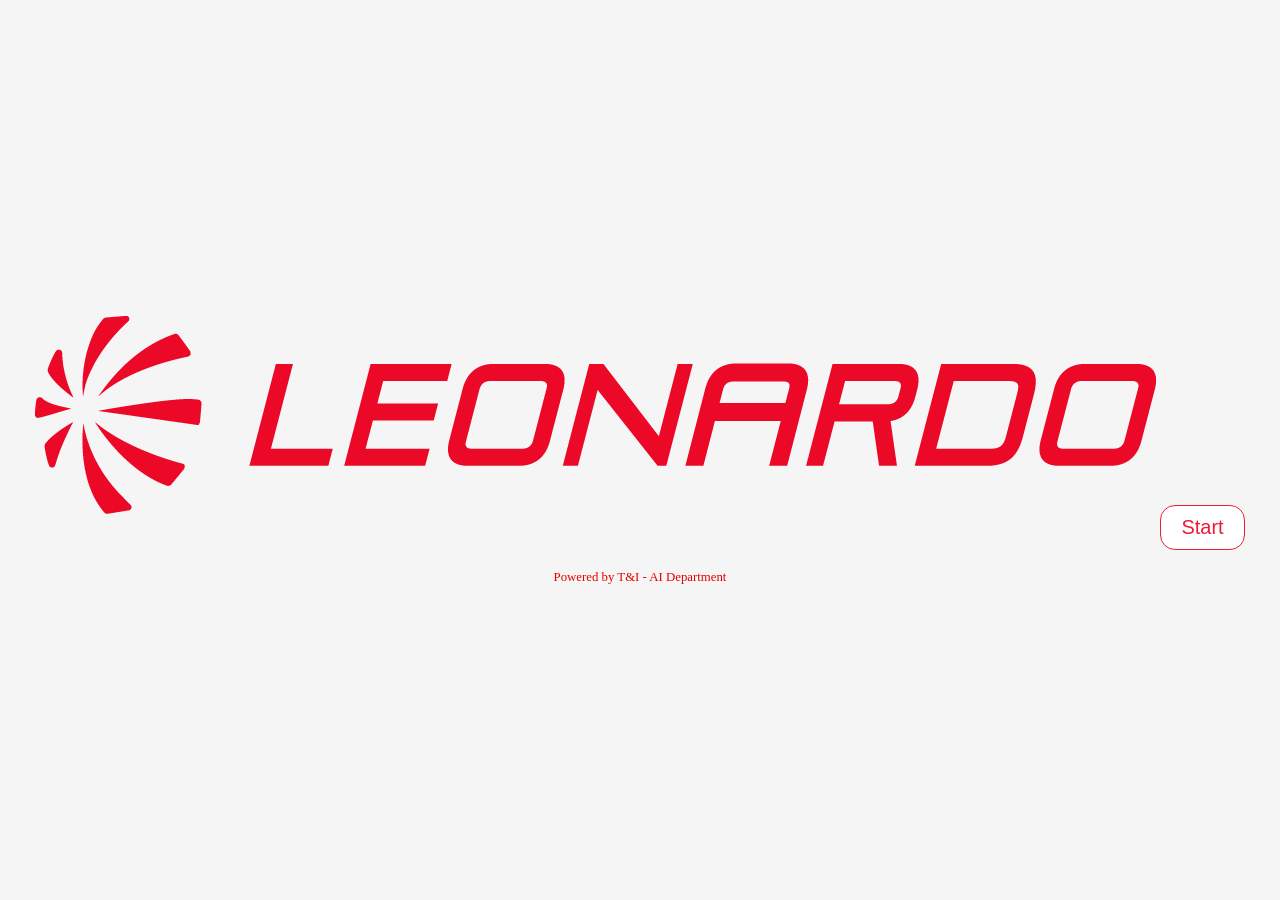
<file: index.html>
<!DOCTYPE html>
<html lang="en">
<head>
  <meta charset="UTF-8">
  <meta name="viewport" content="width=device-width, initial-scale=1.0">
  <title>Questionnaire</title>
  <link rel="stylesheet" href="index.css">
  <script>
    // Check if the user has already visited the welcome page
    if (!localStorage.getItem('visitedWelcomePage')) {
      window.location.href = 'welcome.html';
    }
  </script>
</head>
<body>
  <div class="container">
    <form id="quizForm">
      <h1 class="question-title">eNEXT Wave IV Launch Day</h1>
      <hr>
      <!-- Domanda 1: Feedback sul contenuto -->
      <h1 class="question-1">Which is your feedback on the Event Content?</h1>
      <label><input type="radio" name="answer1" value="6"> 6 / Totally Positive</label><br>
      <label><input type="radio" name="answer1" value="5"> 5 / Positive</label><br>
      <label><input type="radio" name="answer1" value="4"> 4 / Mostly Positive</label><br>
      <label><input type="radio" name="answer1" value="3"> 3 / Mostly Negative</label><br>
      <label><input type="radio" name="answer1" value="2"> 2 / Negative</label><br>
      <label><input type="radio" name="answer1" value="1"> 1 / Totally negative</label><br>

      <!-- Domanda 2: Feedback sul formato -->
      <h1 class="question-1">Which is your feedback on the Event Format?</h1>
      <label><input type="radio" name="answer2" value="6"> 6 / Totally Positive</label><br>
      <label><input type="radio" name="answer2" value="5"> 5 / Positive</label><br>
      <label><input type="radio" name="answer2" value="4"> 4 / Mostly Positive</label><br>
      <label><input type="radio" name="answer2" value="3"> 3 / Mostly Negative</label><br>
      <label><input type="radio" name="answer2" value="2"> 2 / Negative</label><br>
      <label><input type="radio" name="answer2" value="1"> 1 / Totally Negative</label><br>

      <!-- Nuova domanda: Come sei venuto a conoscenza di eNEXT Waves e dei risultati? -->
      <h1 class="question">How did you get informed about eNEXT Waves and results?</h1>
      <label><input type="checkbox" name="answer3" value="E&I dashboard"> E&I dashboard</label><br>
      <label><input type="checkbox" name="answer3" value="Helipedia"> Helipedia</label><br>
      <label><input type="checkbox" name="answer3" value="Videointerviews"> Videointerviews</label><br>
      <label><input type="checkbox" name="answer3" value="Referral"> Referral</label><br>
      <label><input type="checkbox" name="answer3" value="Geo Focal Point"> Geo Focal Point</label><br>
      <label><input type="checkbox" name="answer3" value="Printed posters"> Printed posters</label><br>
      <label><input type="checkbox" name="answer3" value="I wasn't informed about eNEXT"> I wasn't informed about eNEXT</label><br>

      <!-- Domanda 4: Punti deboli e suggerimenti -->
      <h1 class="question">Weak points of the event and suggestions for improvement:</h1>
      <textarea name="answer4" maxlength="1000" rows="4" cols="50"></textarea><br>

      <!-- Domanda 5: Punti di forza -->
      <h1 class="question">Strong points of the event:</h1>
      <textarea name="answer5" maxlength="1000" rows="4" cols="50"></textarea><br>

      <button type="submit">Submit</button>
    </form>
    <div class="powered-by">Powered by T&I - AI Department</div>
  </div>
  <script src="script.js"></script>
</body>
</html>
</file>
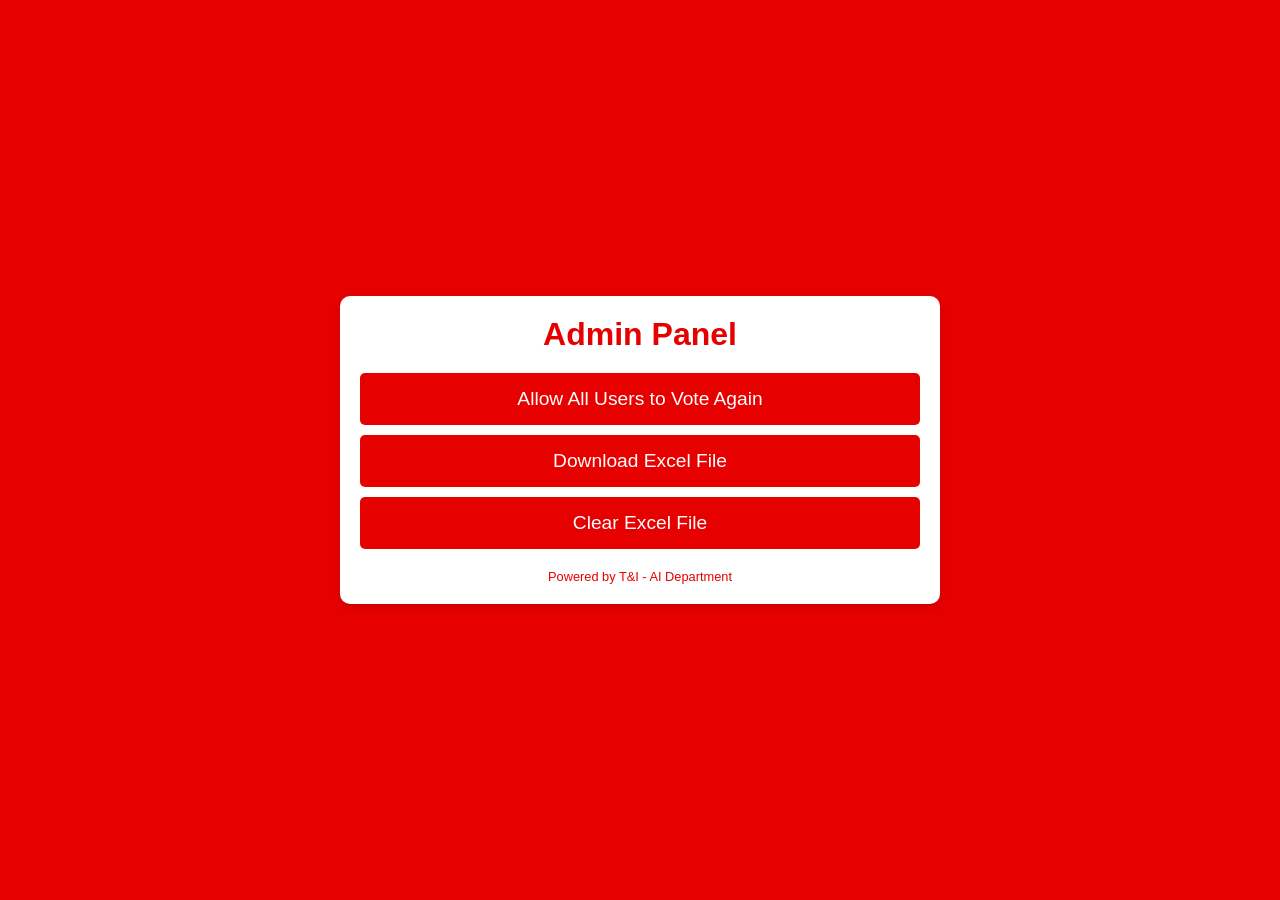
<file: admin-nicolace.html>
<!DOCTYPE html>
<html lang="en">
<head>
    <meta charset="UTF-8">
    <meta name="viewport" content="width=device-width, initial-scale=1.0">
    <title>Admin Panel</title>
    <link rel="stylesheet" href="admin.css">
</head>
<body>
    <div class="container">
        <h1>Admin Panel</h1>
        <button id="resetVotes">Allow All Users to Vote Again</button>
        <button id="downloadExcel">Download Excel File</button>
        <button id="clearExcel">Clear Excel File</button>
        <div class="powered-by">Powered by T&I - AI Department</div>
    </div>
    <script src="admin.js"></script>
</body>
</html>
</file>
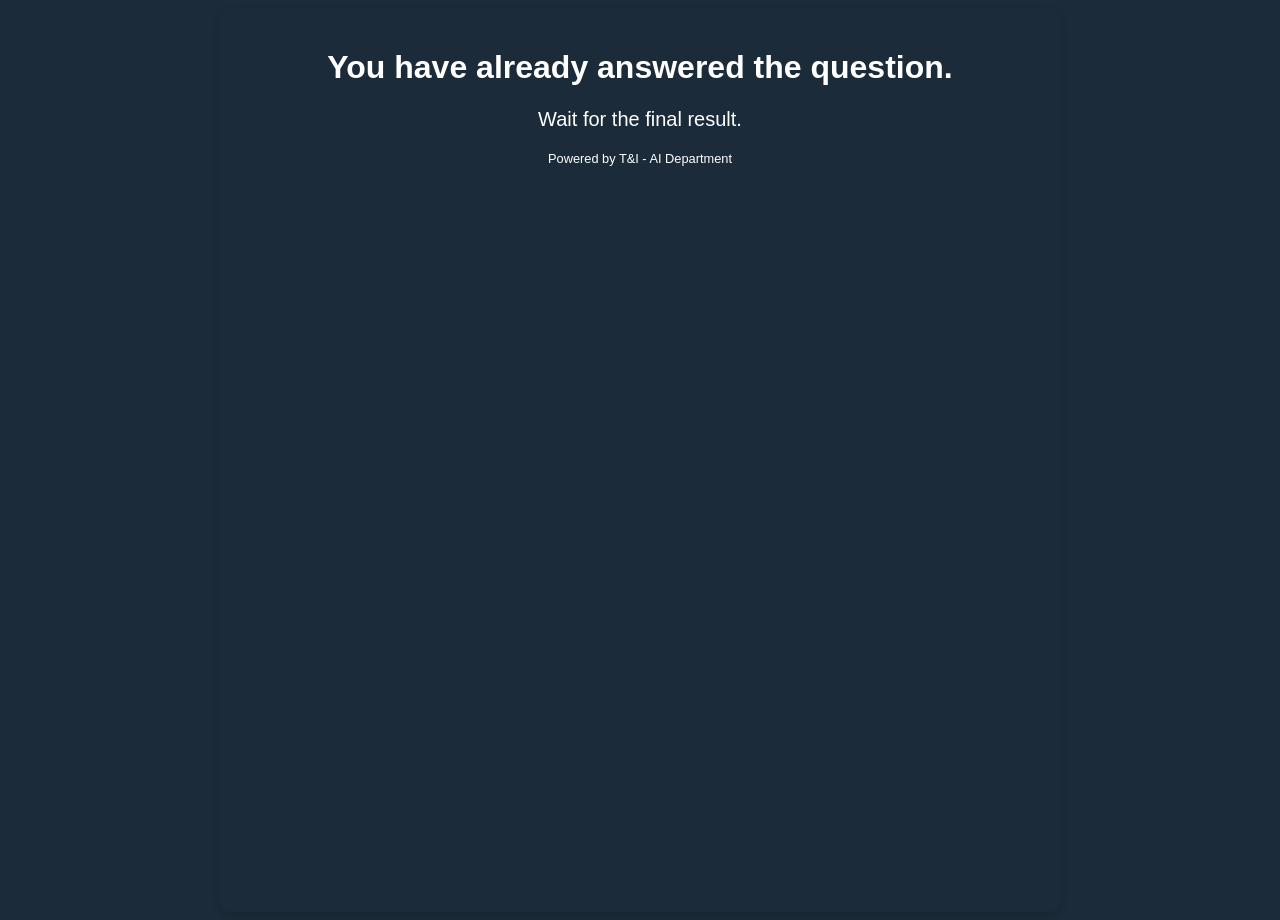
<file: already-answered.html>
<!DOCTYPE html>
<html lang="en">
<head>
    <meta charset="UTF-8">
    <meta name="viewport" content="width=device-width, initial-scale=1.0">
    <title>Già Risposto</title>
    <link rel="stylesheet" href="thankyou.css">
    <script>
        // Funzione per impedire il ritorno indietro
        function preventBack() {
            history.pushState(null, '', location.href);
            window.onpopstate = function () {
                history.pushState(null, '', location.href);
            };
        }

        // Mostra un avviso quando l'utente tenta di navigare via dalla pagina
        window.addEventListener('beforeunload', function(event) {
            event.preventDefault();
            event.returnValue = 'Sei sicuro di voler lasciare questa pagina? I tuoi progressi potrebbero non essere salvati.';
        });

        // Impedisci il ritorno indietro quando la pagina viene caricata
        document.addEventListener('DOMContentLoaded', preventBack);

        // Rinnova il blocco del tasto indietro quando l'utente naviga avanti
        setInterval(preventBack, 100);
    </script>
</head>
<body>
    <div class="container">
        <h1>You have already answered the question.</h1>
        <p>Wait for the final result.</p>
        <div class="powered-by">Powered by T&I - AI Department</div>
    </div>
</body>
</html>
</file>
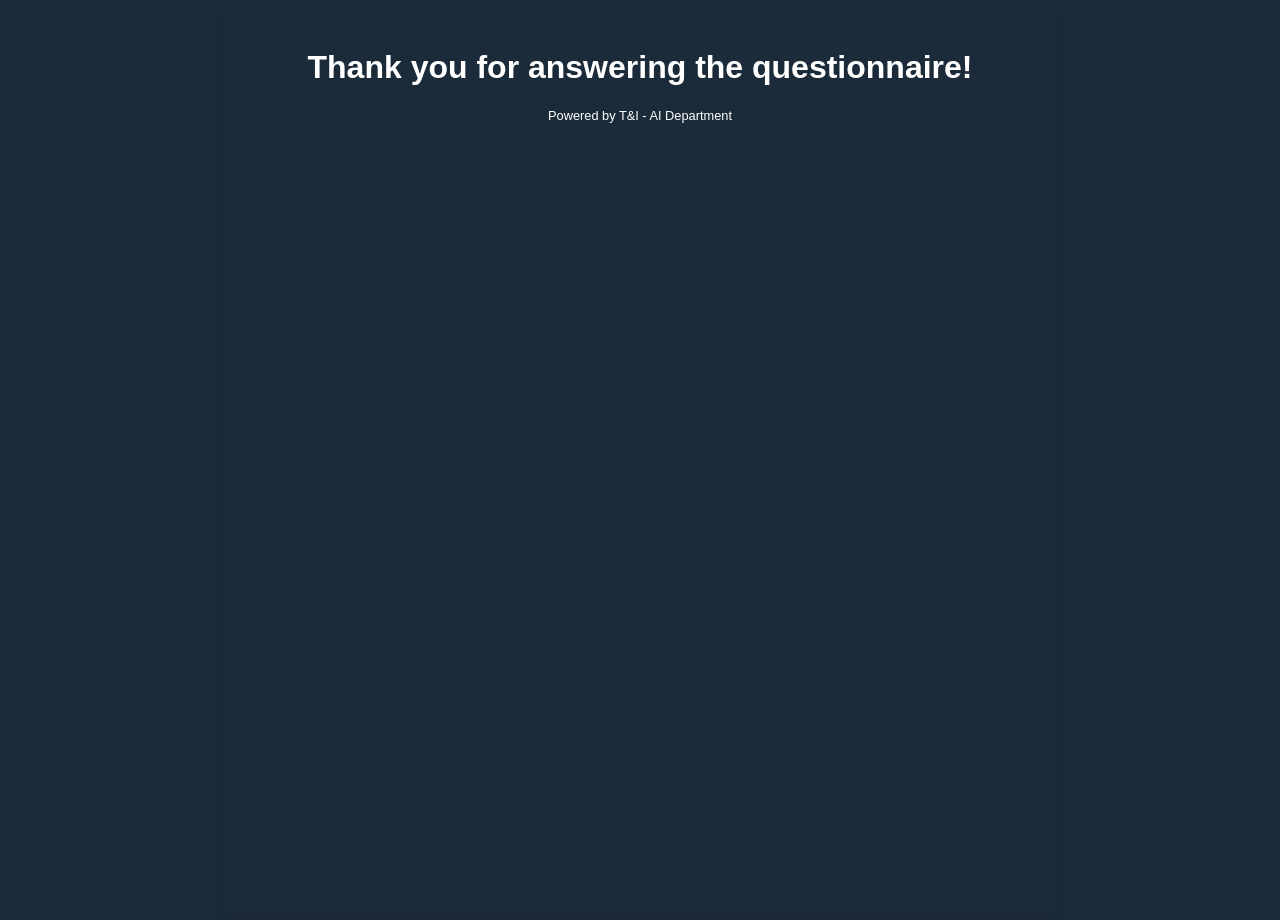
<file: thankyou.html>
<!DOCTYPE html>
<html lang="en">
<head>
    <meta charset="UTF-8">
    <meta name="viewport" content="width=device-width, initial-scale=1.0">
    <title>Grazie</title>
    <link rel="stylesheet" href="thankyou.css">
    <script>
        // Funzione per impedire il ritorno indietro
        function preventBack() {
            // Sovrascrive l'ultima voce della cronologia
            history.replaceState(null, '', location.href);
            // Aggiunge una nuova voce alla cronologia
            history.pushState(null, '', location.href);
            window.onpopstate = function () {
                // Rimani sulla stessa pagina se l'utente prova a tornare indietro
                history.pushState(null, '', location.href);
            };
        }

        // Impedisci il ritorno indietro quando la pagina viene caricata
        document.addEventListener('DOMContentLoaded', preventBack);

        // Rinnova il blocco del tasto indietro quando l'utente naviga avanti
        setInterval(preventBack, 100);
    </script>
</head>
<body>
    <div class="container">
        <h1>Thank you for answering the questionnaire!</h1>
        <!--<a href="results.html">Visualizza i risultati</a>-->
        <div class="powered-by">Powered by T&I - AI Department</div>
    </div>
</body>
</html>
</file>
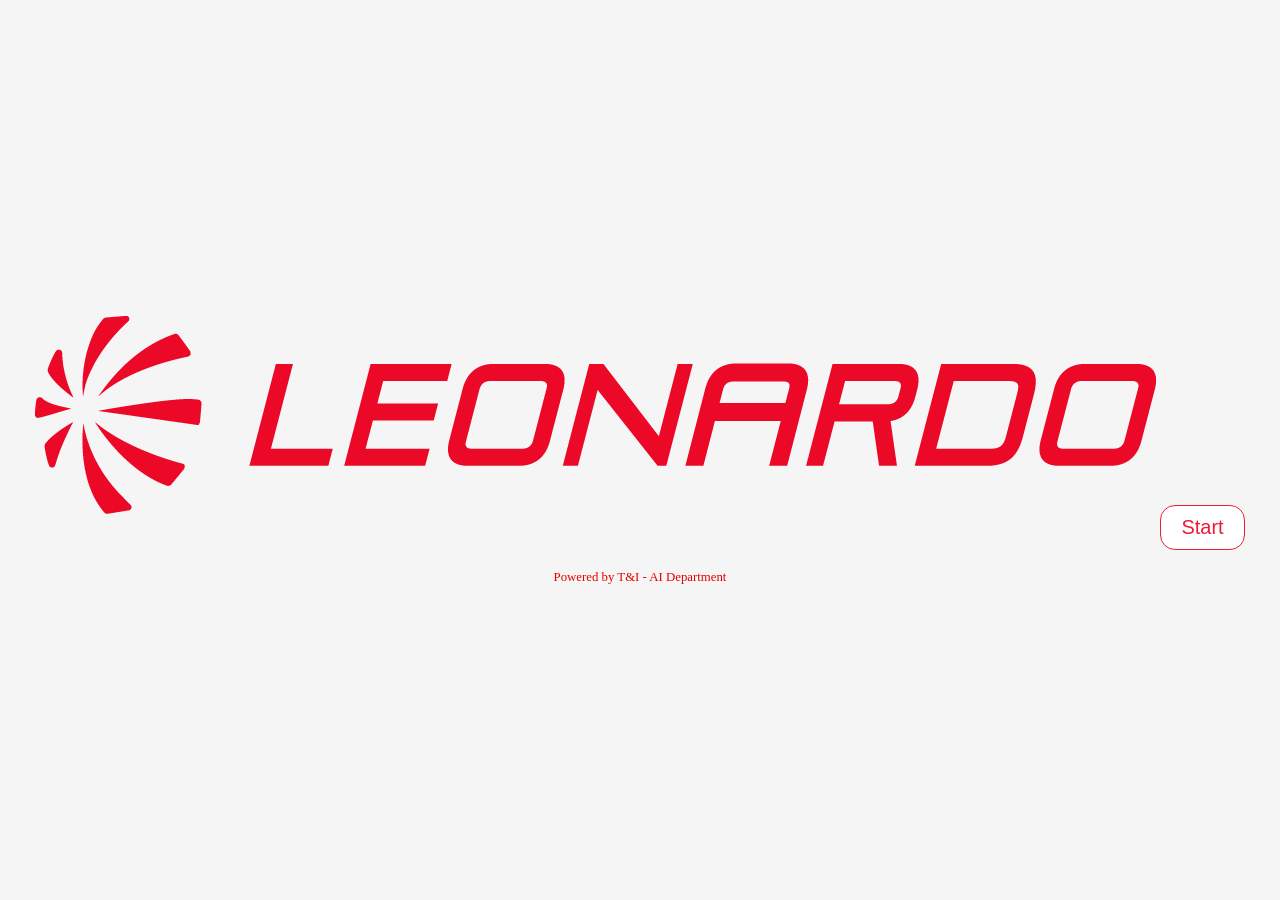
<file: welcome.html>
<!DOCTYPE html>
<html lang="en">
<head>
    <meta charset="UTF-8">
    <meta name="viewport" content="width=device-width, initial-scale=1.0">
    <title>Welcome</title>
    <link rel="stylesheet" href="welcome.css">
    <script>
        document.addEventListener('DOMContentLoaded', () => {
            // Imposta un flag per indicare che l'utente ha visitato la pagina di benvenuto
            localStorage.setItem('visitedWelcomePage', 'true');
        });
    </script>
</head>
<body>
    <div class="container">
        <img src="LOGO LEONARDO.png" alt="Welcome Image" class="welcome-image">
        <button id="startButton">Start</button>
        <div class="powered-by">Powered by T&I - AI Department</div>
    </div>
    <script>
        document.getElementById('startButton').addEventListener('click', () => {
            window.location.href = 'index.html';
        });
    </script>
</body>
</html>
</file>
<file: index.css>
/* Reset margins and padding for all elements */
* {
    margin: 0;
    padding: 0;
    box-sizing: border-box;
}

/* Body style */
body, html {
    width: 100%;
    height: 100%;
    display: flex;
    justify-content: center;
    align-items: center;
    background-color: #fff;
    font-family: Arial, sans-serif;
    color: #333;
    background-color: #1C2B39;
}

/* Main container */
.container {
    text-align: center;
    width: 90%;
    max-width: 800px;
    margin: 0 auto;
    padding: 20px;
    border-radius: 10px;
    box-shadow: 0 4px 8px rgba(0, 0, 0, 0.1);
    background-color: #ffffff;
}

#quizForm{
        height: 70vh;
        position: relative;
        overflow: hidden;
        overflow-y: scroll;
}

/* Question title */
h1.question-title {
    font-size: 2.5em;
    margin-bottom: 2px;
    color: #e60000; /* Red */
    margin-bottom: 20px;
}
h1.question {
    display: flex;
    font-size: 1.60em;
    margin-bottom: 10px;
    color: #1C2B39; /* Red */
    margin-top: 20px;
}
h1.question-1 {
    display: flex;
    font-size: 1.60em;
    margin-bottom: 10px;
    color: #1C2B39; /* Red */
    margin-top: 20px;
}

/* Answer labels */
label {
    display: flex;
    margin: 10px 0px;
    font-size: 1.1em;
    
}
input{
    margin-right: 5px;
}

/* Small text style */
small {
    font-size: 0.9em;
    color: #666;
}

/* Submit button style */
button[type="submit"] {
    margin-top: 20px;
    padding: 10px 20px;
    background-color: #e60000; /* Red */
    color: #fff;
    border: none;
    border-radius: 5px;
    font-size: 1.1em;
    cursor: pointer;
}

button[type="submit"]:hover {
    background-color: #cc0000; /* Dark red */
}

/* Textarea style */
textarea {
    width: 100%;
    padding: 10px;
    font-size: 1em;
    border-radius: 5px;
    border: 1px solid #ccc;
    resize: none;
}
/* Powered by text */
.powered-by {
    color: #e60000; /* Rosso */
    font-size: 0.8em;
    text-align: center;
    margin-top: 20px;
}
</file>
<file: admin.css>
/* Reset margins and padding for all elements */
* {
    margin: 0;
    padding: 0;
    box-sizing: border-box;
}

/* Body style */
body, html {
    width: 100%;
    height: 100%;
    display: flex;
    justify-content: center;
    align-items: center;
    background-color: #fff;
    font-family: Arial, sans-serif;
    color: #333;
    background-color: #e60000;
}

/* Main container */
.container {
    text-align: center;
    width: 90%;
    max-width: 600px;
    margin: 0 auto;
    padding: 20px;
    border-radius: 10px;
    box-shadow: 0 4px 8px rgba(0, 0, 0, 0.1);
    background-color: #ffffff;
}

/* Title style */
h1 {
    font-size: 2em;
    margin-bottom: 20px;
    color: #e60000; /* Red */
}

/* Button style */
button {
    display: block;
    width: 100%;
    margin: 10px 0;
    padding: 15px;
    background-color: #e60000; /* Red */
    color: #fff;
    border: none;
    border-radius: 5px;
    font-size: 1.2em;
    cursor: pointer;
}

button:hover {
    background-color: #cc0000; /* Dark red */
}
/* Powered by text */
.powered-by {
    color: #e60000; /* Rosso */
    font-size: 0.8em;
    text-align: center;
    margin-top: 20px;
}
</file>
<file: thankyou.css>
body{
    display: flex;
    justify-content: center;
    align-items: center;
    background-color: #1C2B39;
    font-family: Arial, sans-serif;
}
.container{
    height: 96vh;
    text-align: center;
    justify-content: center;
    margin-top: 2vh;
    width: 90%;
    max-width: 800px;
    margin: 0 auto;
    padding: 20px;
    border-radius: 10px;

    box-shadow: 0 4px 8px rgba(0, 0, 0, 0.1);
    overflow: hidden;
    overflow-y: scroll;
}
h1{
    color: #ffffff ;
}
p{
    color: #ffffff;
    font-size: 20px;
}
/* Powered by text */
.powered-by {
    color: #ffffff; /* Rosso */
    font-size: 0.8em;
    text-align: center;
    margin-top: 20px;
}
</file>
<file: welcome.css>
body, html {
    margin: 0;
    padding: 0;
    width: 100%;
    height: 100%;
    display: flex;
    justify-content: center;
    align-items: center;
    background-color: #f5f5f5;
}

.container {
    text-align: center;
    width: 95%;
}

.welcome-image {
    max-width: 100%;
    height: auto;
    margin-bottom: 20px;
}

button {
    padding: 10px 20px;
    cursor: pointer;
    border: 1px solid #ED1B35;
    color: #ED1B35;
    background: #FFF;
    border-radius: 15px;
    font-size: 20px;
    font-style: normal;
}
/* Powered by text */
.powered-by {
    color: #e60000; /* Rosso */
    font-size: 0.8em;
    text-align: center;
    margin-top: 20px;
}
</file>
